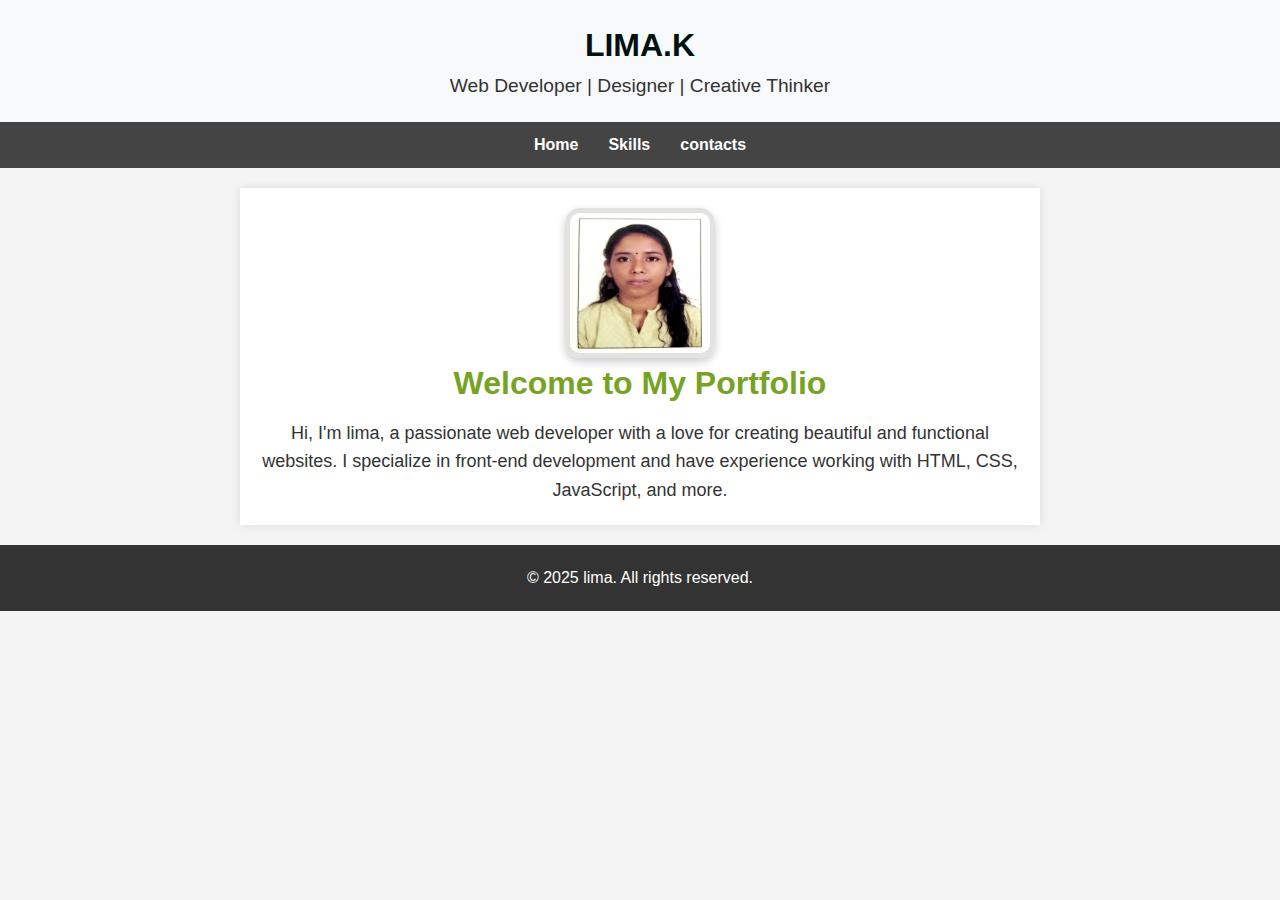
<file: index.html>
<!DOCTYPE html>
<html lang="en">
<head>
    <meta charset="UTF-8">
    <meta name="viewport" content="width=devicewidth., initial-scale=1.0">
    <title>Document</title>
    <link rel="stylesheet" href="s1.css">
    <link rel="stylesheet" href="style.css">
</head>
<header>
    <h1>LIMA.K</h1>
    <p>Web Developer | Designer | Creative Thinker</p>
</header>

<!-- Navigation -->
<nav>
    <a href="index.html">Home</a>
    <a href="skill.html">Skills</a>
    <a href="contact.html">contacts</a>
</nav>

<!-- Home Page -->
<section id="home" class="container home">
    <img id="home" src="lima.jpeg" alt="Your Name">
    <h2>Welcome to My Portfolio</h2>
    <p>
        Hi, I'm lima, a passionate web developer with a love for creating beautiful and functional websites. 
        I specialize in front-end development and have experience working with HTML, CSS, JavaScript, and more.
    </p>
</section>
<div><a href=""></a></div>
<footer>
    <p>&copy; 2025 lima. All rights reserved.</p>
</footer>

</body>
</html>
</file>
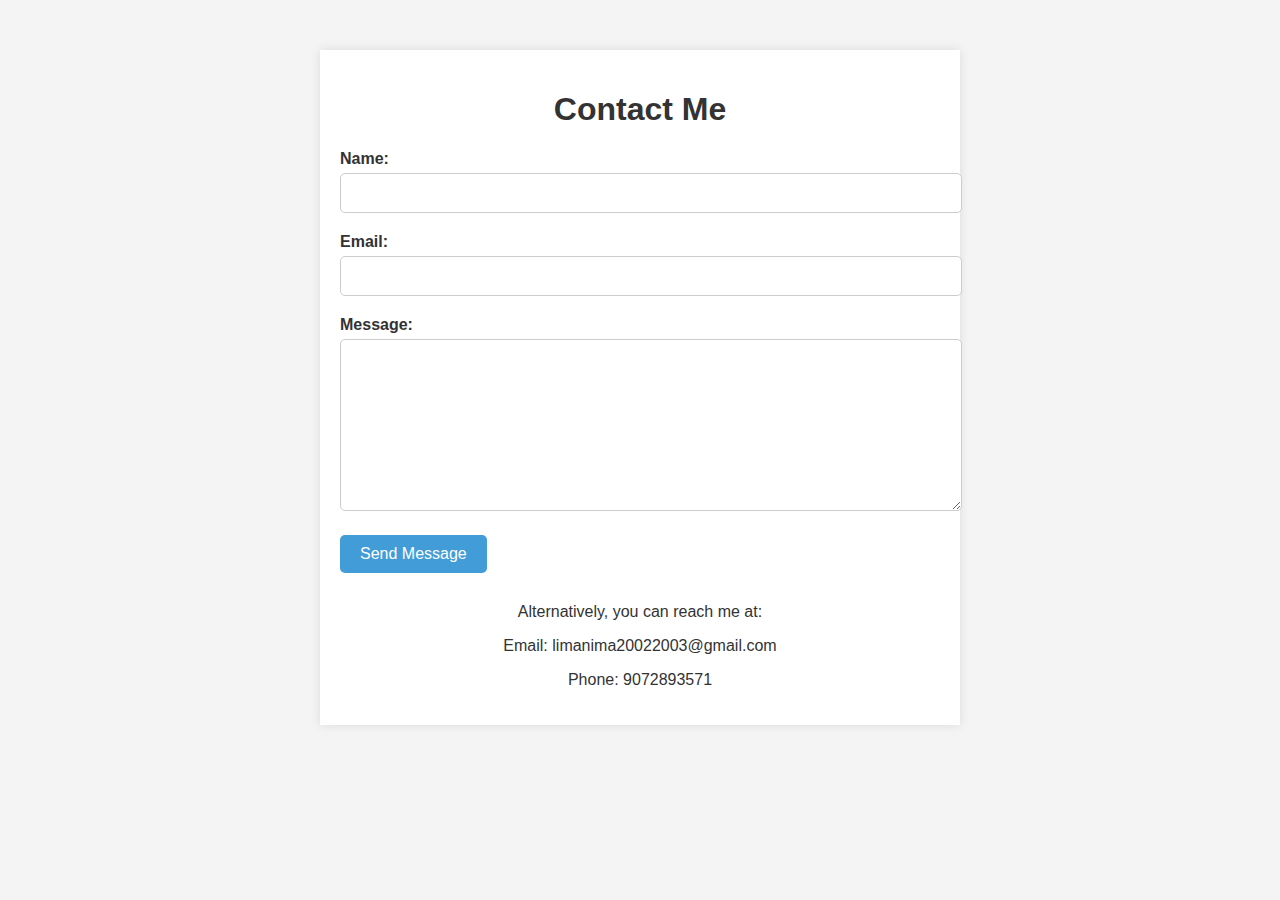
<file: contact.html>
<!DOCTYPE html>
<html lang="en">
<head>
    <meta charset="UTF-8">
    <meta name="viewport" content="width=device-width, initial-scale=1.0">
    <title>Document</title>
    <link rel="stylesheet" href="style2.css"
</head>
<body>
    
    <div class="container">
        <h1>Contact Me</h1>
        <form action="#" method="post">
            <div class="form-group">
                <label for="name">Name:</label>
                <input type="text" id="name" name="name" required>
            </div>
            <div class="form-group">
                <label for="email">Email:</label>
                <input type="email" id="email" name="email" required>
            </div>
            <div class="form-group">
                <label for="message">Message:</label>
                <textarea id="message" name="message" required></textarea>
            </div>
            <div class="form-group">
                <button type="submit">Send Message</button>
            </div>
        </form>
        <div class="contact-info">
            <p>Alternatively, you can reach me at:</p>
            <p>Email: <a href="mailto:limanima20022003@gmail.com">limanima20022003@gmail.com</a></p>
            <p>Phone: <a href="tel:+1234567890">9072893571</a></p>
        </div>
    </div>
</body>
</html>
</file>
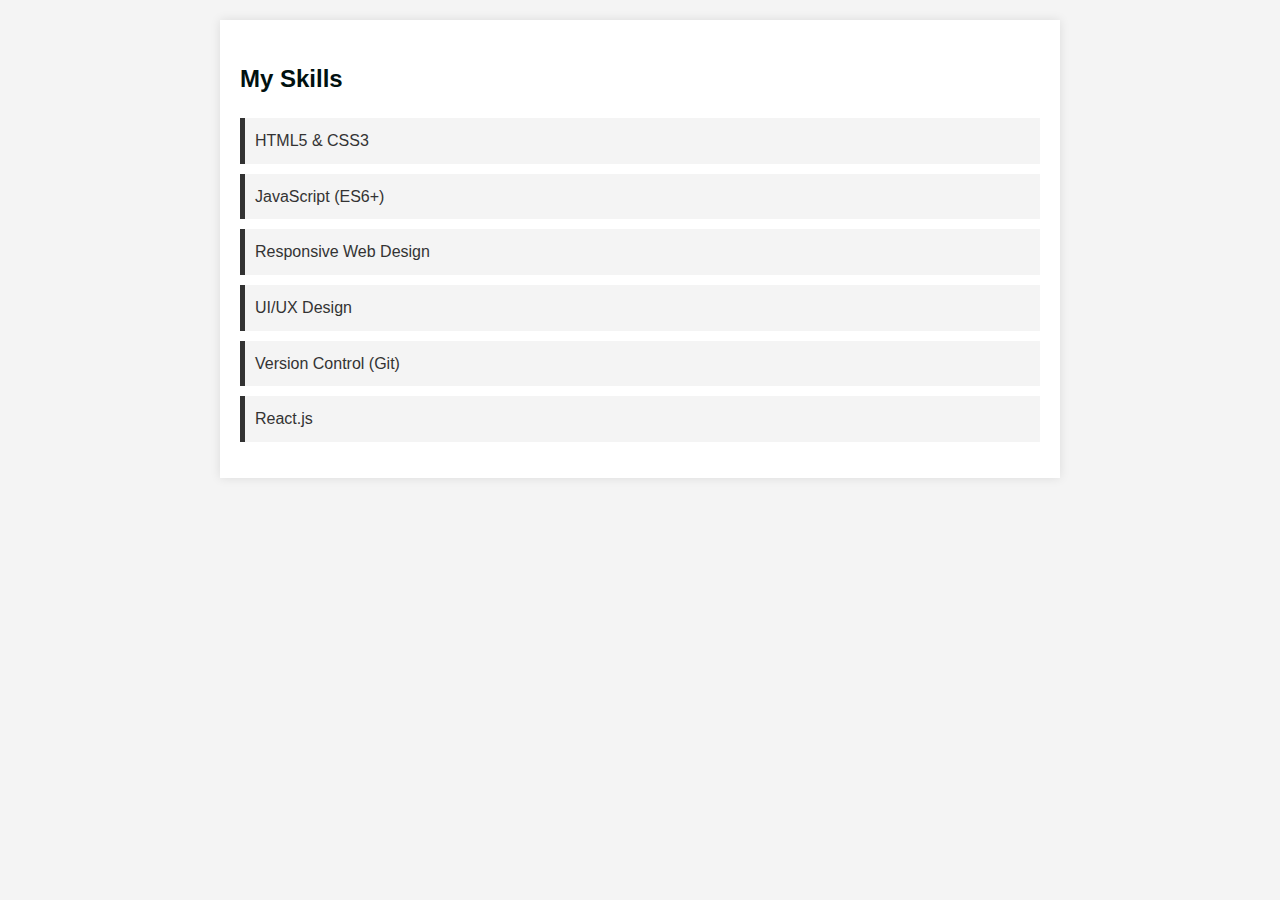
<file: skill.html>
<!DOCTYPE html>
<html lang="en">
<head>
    <meta charset="UTF-8">
    <meta name="viewport" content="width=device-width, initial-scale=1.0">
    <title>Document</title>
    <link rel="stylesheet" href="style.css">
</head>
<body>
    <section id="skills" class="container skills">
        <h2>My Skills</h2>
        <ul>
            <li>HTML5 & CSS3</li>
            <li>JavaScript (ES6+)</li>
            <li>Responsive Web Design</li>
            <li>UI/UX Design</li>
            <li>Version Control (Git)</li>
            <li>React.js</li>
        </ul>
    </section>

</body>
</html>
</file>
<file: s1.css>
* {
    margin: 0;
    padding: 0;
    box-sizing: border-box;
}

body {
    font-family: Arial, sans-serif;
    line-height: 1.6;
    background-color: #f4f4f4;
    color: #4a74cf;
}

.container {
    width: 80%;
    margin: 0 auto;
}

header {
    background-color: #e691e6;
    color: rgb(245, 220, 220);
    padding: 20px 0;
    text-align: center;
}

header h1 {
    margin: 0;
}

header p {
    font-size: 1.2em;
}

section {
    padding: 20px 0;
}

section h2 {
    font-size: 2em;
    margin-bottom: 10px;
    color: #77a325;
}
</file>
<file: style.css>
body {
    font-family: Arial, sans-serif;
    margin: 0;
    padding: 0;
    line-height: 1.6;
    background-color: #f4f4f4;
    color: #333;
}

header {
    background-color: #f8f9fa;
    color: #333;
    padding: 20px 0;
    text-align: center;
}

nav {
    display: flex;
    justify-content: center;
    background-color: #444;
    padding: 10px;
}

nav a {
    color: #fff;
    text-decoration: none;
    margin: 0 15px;
    font-weight: bold;
}

nav a:hover {
    color: #f4f4f4;
    text-decoration: underline;
}

.container {
    max-width: 800px;
    margin: 20px auto;
    padding: 20px;
    background-color: #fff;
    box-shadow: 0 0 10px rgba(0, 0, 0, 0.1);
}

h1, h2 {
    color: #011110;
}

footer {
    text-align: center;
    padding: 20px;
    background-color: #333;
    color: #fff;
    margin-top: 20px;
}

/* Home Page Styles */
.home {
    text-align: center;
}

.home img {
    border-radius: 50%;
    width: 150px;
    height: 150px;
    margin-bottom: 20px;
}

.home p {
    font-size: 18px;
}

/* Skills Page Styles */
.skills ul {
    list-style-type: none;
    padding: 0;
}

.skills ul li {
    background-color: #f4f4f4;
    margin: 10px 0;
    padding: 10px;
    border-left: 5px solid #333;
}
.home img {
    width: 150px; /* Set a fixed width */
    height: 150px; /* Set a fixed height */
    border-radius: 10%; /* Makes the image circular */
    border: 5px solid #e4e1e1; /* Adds a border */
    box-shadow: 0 4px 8px rgba(0, 0, 0, 0.2); /* Adds a shadow */
    display: block; /* Ensures the image is centered */
    margin: 0 auto 20px; /* Centers the image and adds space below */
    transition: transform 0.3s ease, filter 0.3s ease; 
    display: block;
    margin: 0 auto;
}
.skills ul {
    list-style-type: none;
    padding: 0;
}

.skills ul li {
    background-color: #f4f4f4;
    margin: 10px 0;
    padding: 10px;
    border-left: 5px solid #333;
}
</file>
<file: style2.css>
body {
    font-family: Arial, sans-serif;
    margin: 0;
    padding: 0;
    background-color: #f4f4f4;
    color: #333;
}
.container {
    max-width: 600px;
    margin: 50px auto;
    padding: 20px;
    background-color: #fff;
    box-shadow: 0 0 10px rgba(0, 0, 0, 0.1);
}
h1 {
    text-align: center;
    color: #333;
}
.form-group {
    margin-bottom: 20px;
}
.form-group label {
    display: block;
    margin-bottom: 5px;
    font-weight: bold;
}
.form-group input, .form-group textarea {
    width: 100%;
    padding: 10px;
    border: 1px solid #ccc;
    border-radius: 5px;
    font-size: 16px;
}
.form-group textarea {
    resize: vertical;
    height: 150px;
}
.form-group button {
    padding: 10px 20px;
    background-color: #429cd8;
    color: #fff;
    border: none;
    border-radius: 5px;
    font-size: 16px;
    cursor: pointer;
}
.form-group button:hover {
    background-color: #da6a6a;
}
.contact-info {
    margin-top: 30px;
    text-align: center;
}
.contact-info a {
    color: #333;
    text-decoration: none;
}
.contact-info a:hover {
    text-decoration: underline;
}
</file>
